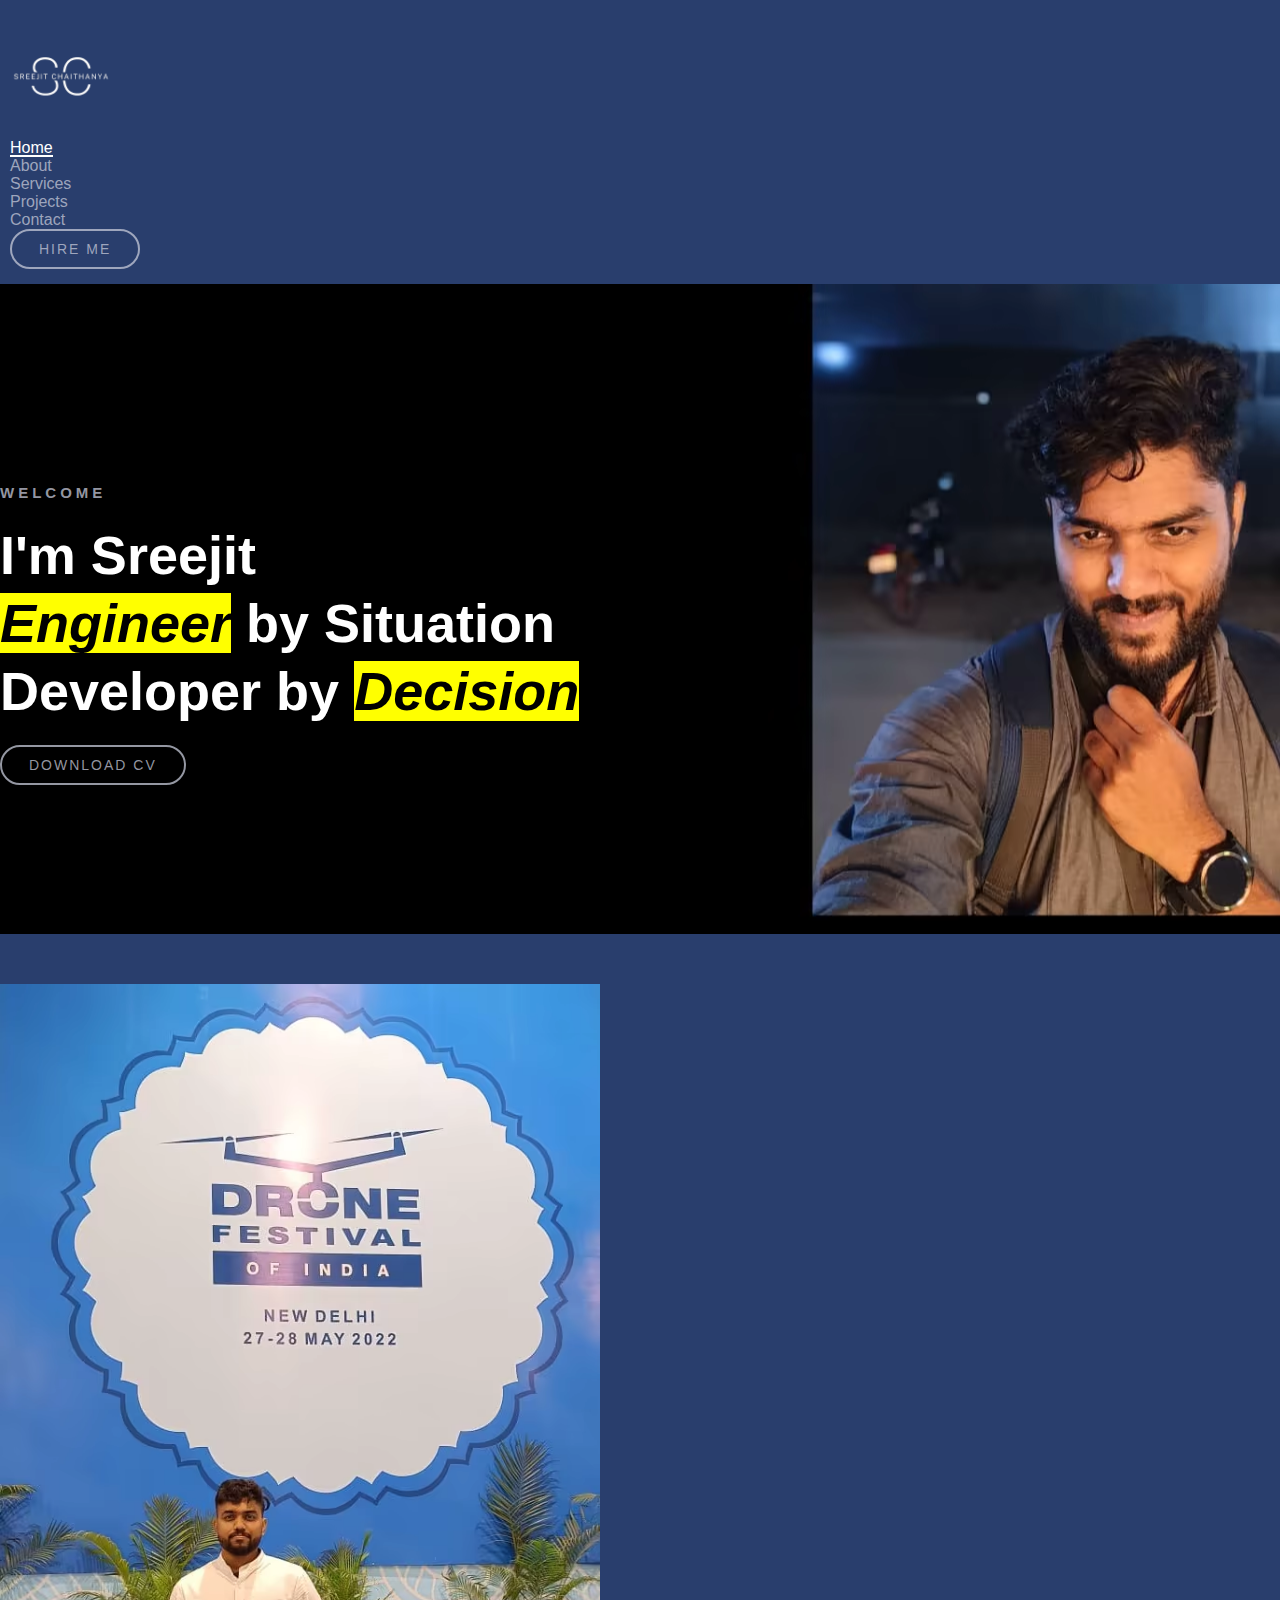
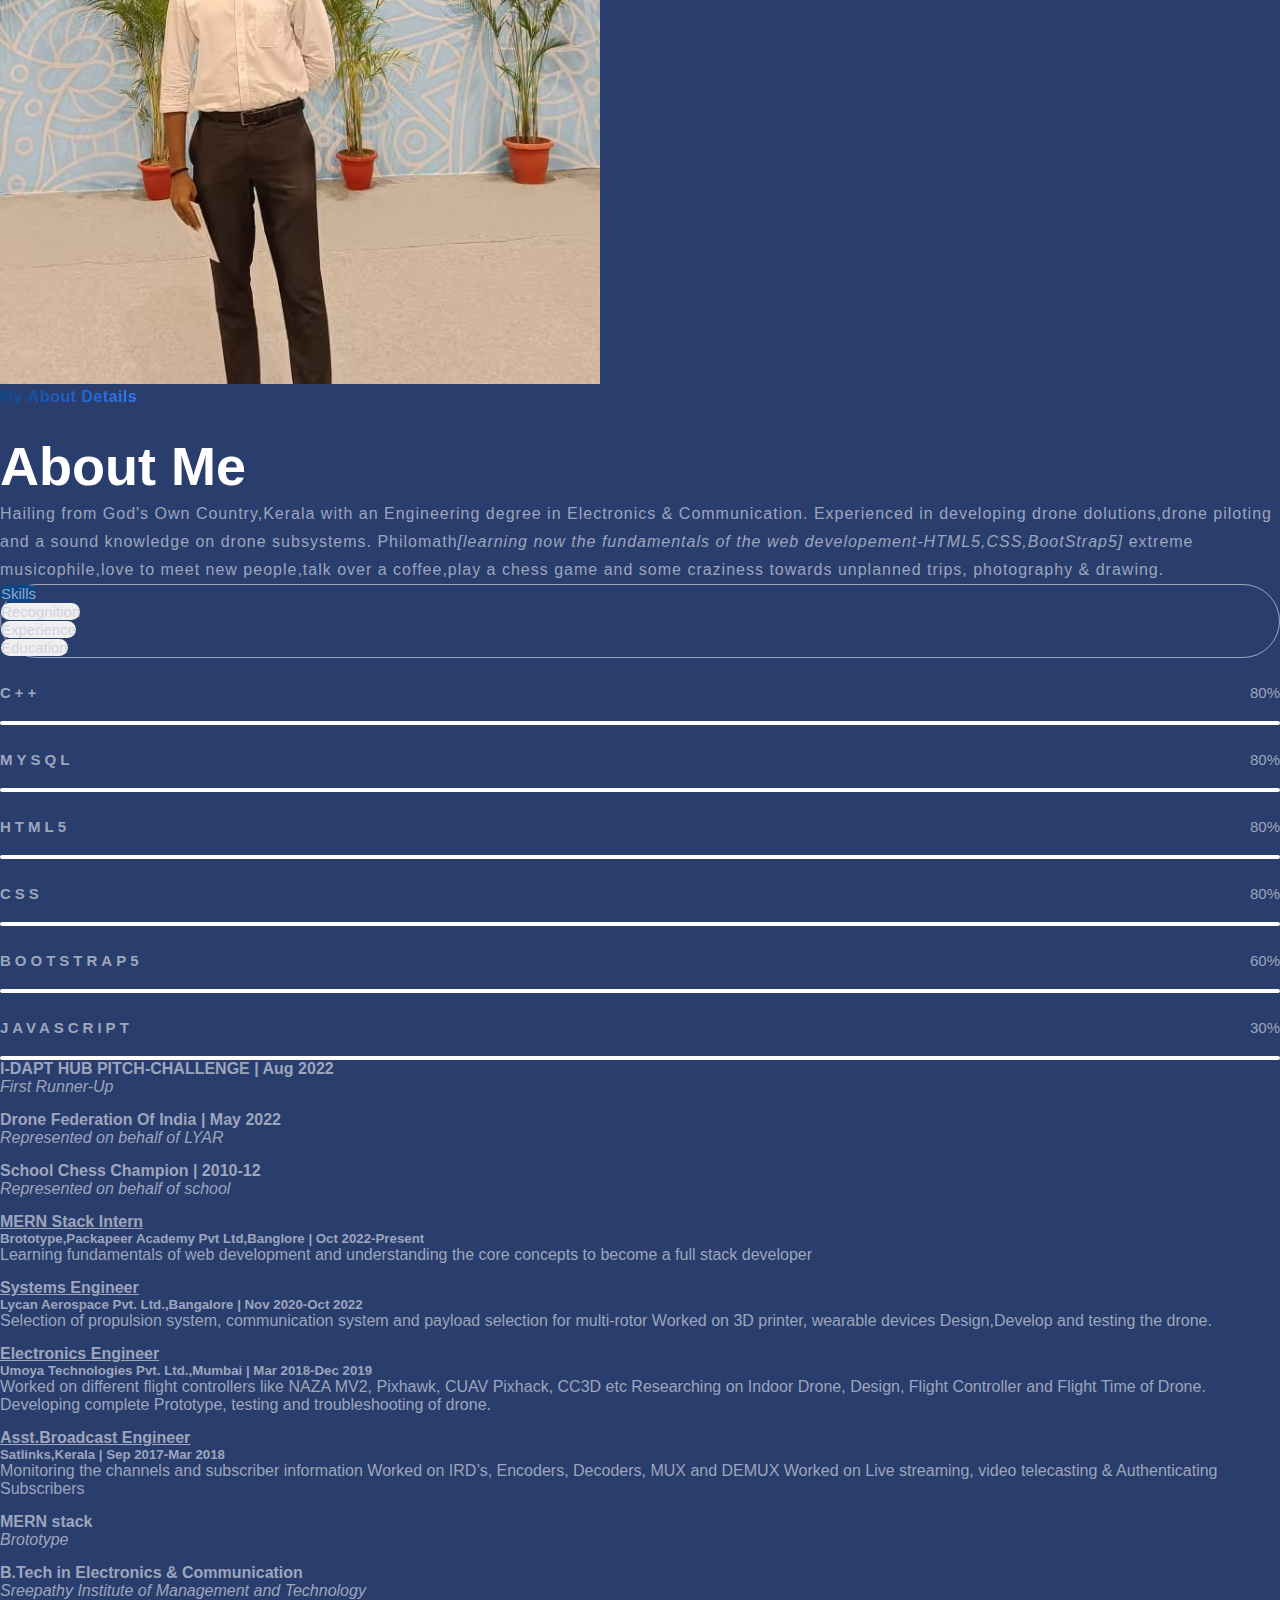
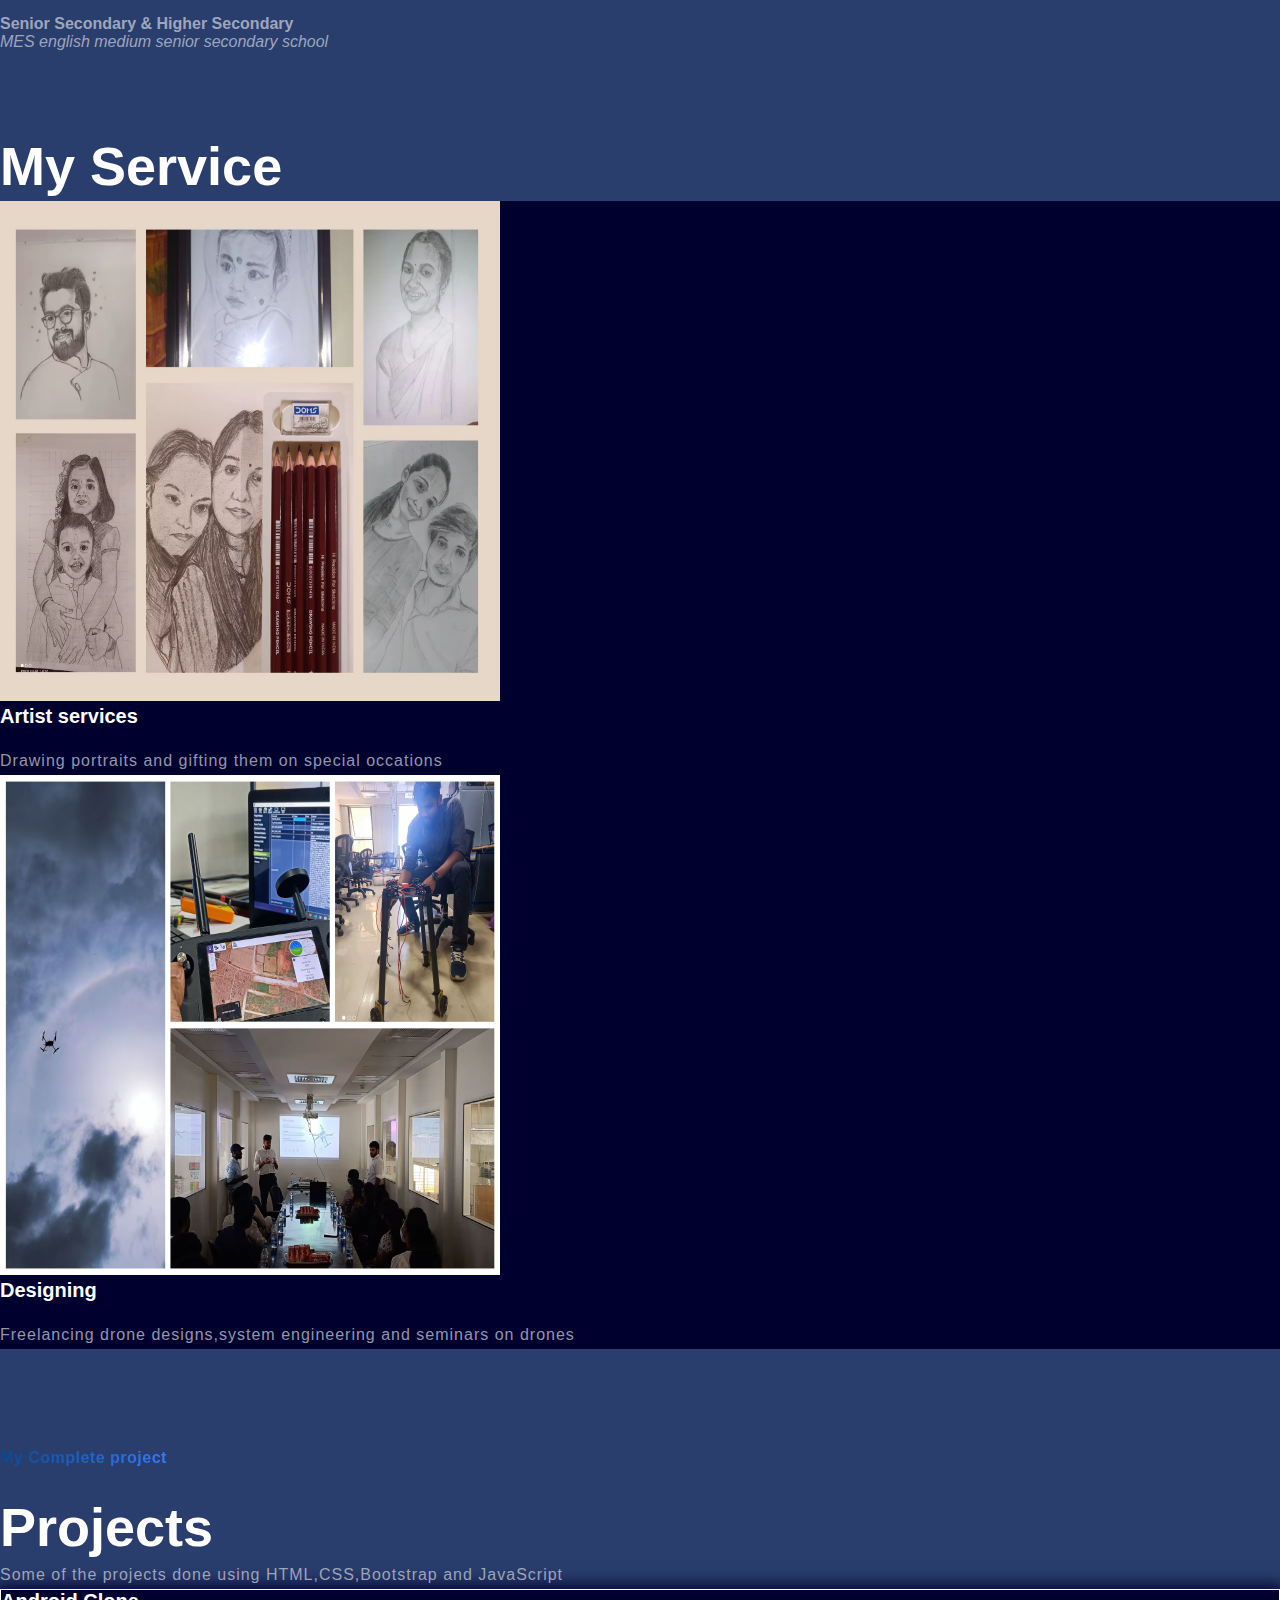
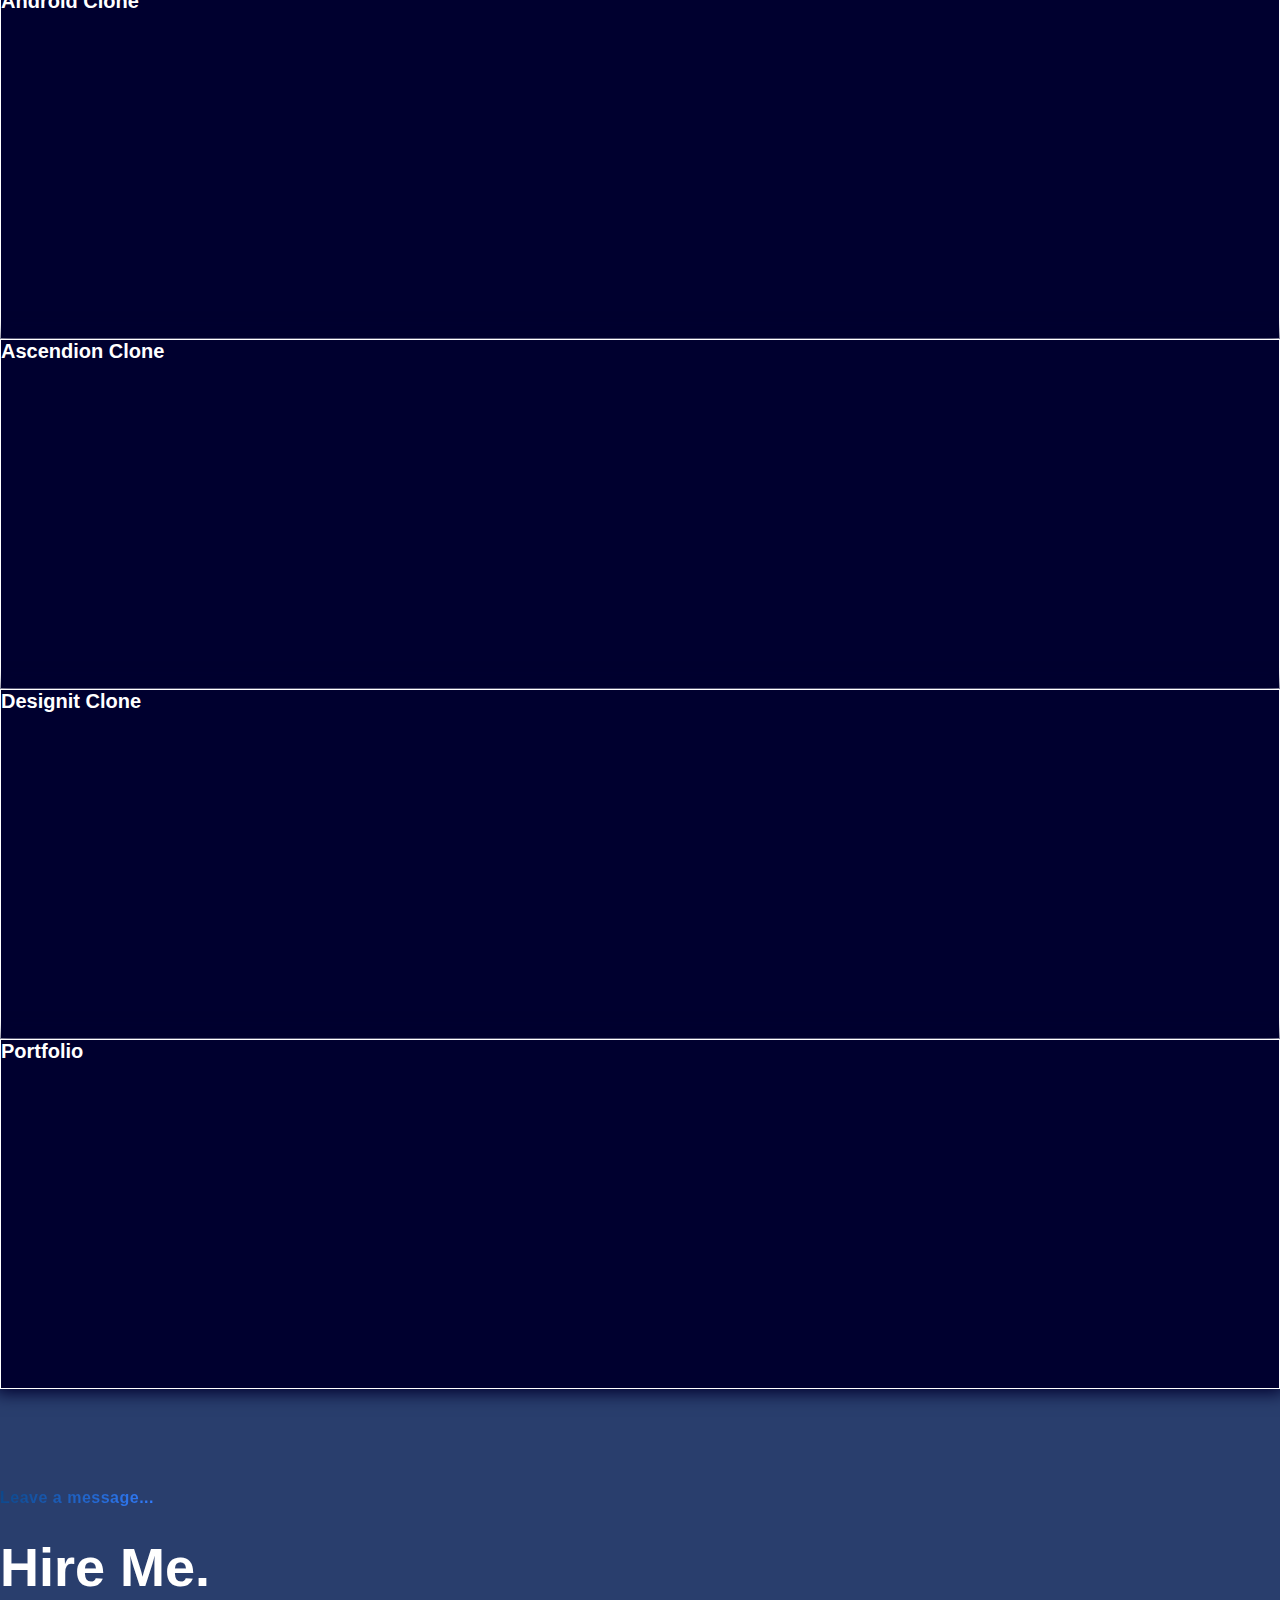
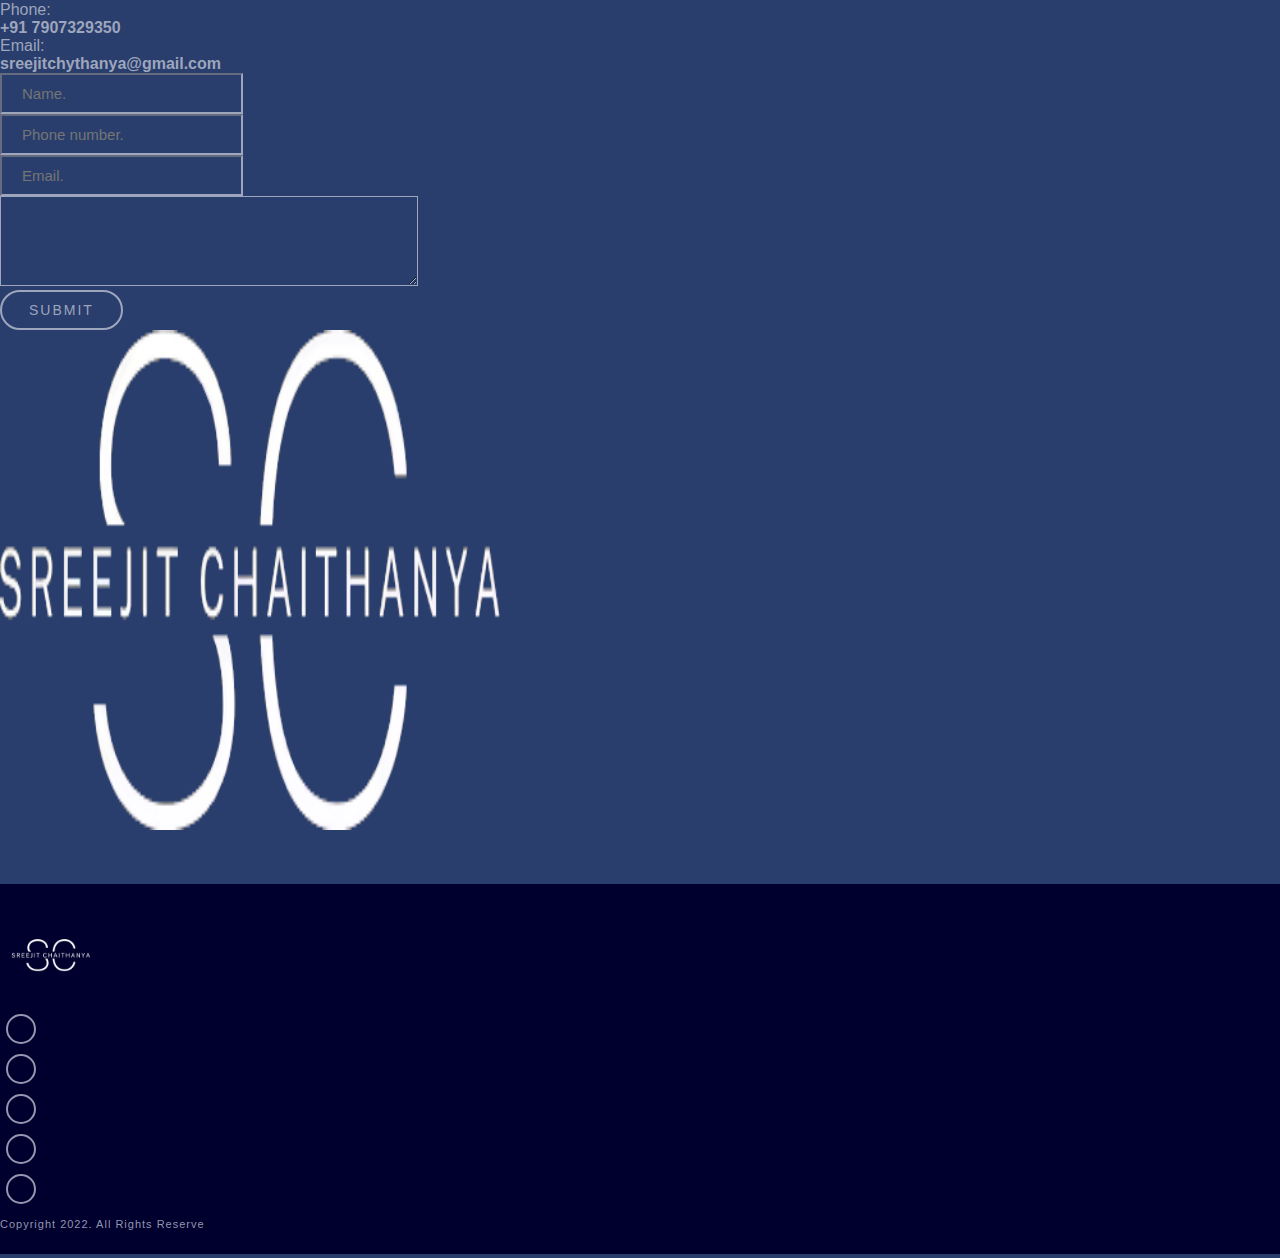
<file: index.html>
<!doctype html>
<html lang="en">
  <head>
    <!-- Required meta tags -->
    <meta charset="utf-8">
    <meta name="viewport" content="width=device-width, initial-scale=1">
    <meta name="description" content="SreejitChaithanya,Its me sreejit here from kerala,India.Developer witha full mind into coding and tech.Connect or meet me in real over a coffee to dicuss more about the coding">
    <title>SreejitChaithanya</title>

    <!--FAVICON-->
    <!-- <link rel="icon" href="images/favicon.png"> -->

    <!--BOOTSTRAP 5 CDN Links-->
    <link href="https://cdn.jsdelivr.net/npm/bootstrap@5.0.2/dist/css/bootstrap.min.css" rel="stylesheet" integrity="sha384-EVSTQN3/azprG1Anm3QDgpJLIm9Nao0Yz1ztcQTwFspd3yD65VohhpuuCOmLASjC" crossorigin="anonymous">
    <!--Font Awesome Link-->
    <link rel="stylesheet" href="https://cdnjs.cloudflare.com/ajax/libs/font-awesome/6.2.1/css/all.min.css" integrity="sha512-MV7K8+y+gLIBoVD59lQIYicR65iaqukzvf/nwasF0nqhPay5w/9lJmVM2hMDcnK1OnMGCdVK+iQrJ7lzPJQd1w==" crossorigin="anonymous" referrerpolicy="no-referrer" />


    <!--CUSTOM LINK-->
    <link rel="stylesheet" href="css/style.css">
    <link rel="stylesheet" href="css/responsive-style.css">

  </head>
  
  <body data-bs-spy="scroll" data-bs-target=".navbar" data-bs-offset="75">
    <!--Navbar Section-->
    <header class="header_wrapper">
        <nav class="navbar navbar-expand-lg fixed-top ">
            <div class="container">
              <a class="navbar-brand" href="#home"><img src="images/logo_1.avif" class="img-fluid" alt="logo" width="300" height="300" ></a>
              <button class="navbar-toggler" type="button" data-bs-toggle="collapse" data-bs-target="#navbarNav" aria-controls="navbarNav" aria-expanded="false" aria-label="Toggle navigation">
                <!-- <span class="navbar-toggler-icon"></span> -->
                <i class="fa-solid fa-bars navbar-toggler-icon"></i>
              </button>
              <div class="collapse navbar-collapse justify-content-end" id="navbarNav">
                <ul class="navbar-nav menu-navbar-nav">
                  <li class="nav-item">
                    <a class="nav-link active" aria-current="page" href="#home">Home</a>
                  </li>
                  <li class="nav-item">
                    <a class="nav-link" href="#about">About</a>
                  </li>
                  <li class="nav-item">
                    <a class="nav-link" href="#services">Services</a>
                  </li>
                  <li class="nav-item">
                    <a class="nav-link" href="#portfolio">Projects</a>
                  </li>
                  <li class="nav-item">
                    <a class="nav-link" href="#contact">Contact</a>
                  </li>
                  <li class="nav-item mt-3 mt-lg-0">
                    <a class="main-btn" href="#contact">Hire me</a>
                  </li>

                </ul>
              </div>
            </div>
          </nav>
    </header>
    <!--Navbar Section Exit-->

    <!--Banner Secion-->
    <section id="home" class="banner_wrapper">
        <div class="container">
            <div class="row">
                <div class="col-sm-12 text-center text-md-start"> 
                    <h6>Welcome</h6>
                        <h1>I'm Sreejit<br><span><em><mark>Engineer</mark></em></span> by Situation<br>Developer by <span><em><mark>Decision</mark></em></span></h1>
                        <div class="mt-4">
                            <a class="main-btn" href="/src/SREEJIT Resume.pdf" download="">Download CV</a>
                        </div>
                    </div>
            </div>
        </div>


    </section>
    <!--Banner Secion Exit-->

    <!--About Section-->
      <section id="about" class="about_wrapper">
        <div class="container">
            <div class="row justify-content-between align-items-center">
                <div class="col-lg-5 mb-4 mb-lg-0">
                    <img src="images/about.avif"  class="img-fluid rounded-3"alt="About Us" width="600" height="1000">
                 </div>
                 <div class="col-lg-7 ps-lg-5 text-center text-lg-start">
                    <div class="my-3 mb-lg-0">
                         <span class="subtitle">
                            My About Details
                         </span>
                         <h2>About Me</h2><br>
                         <p>Hailing from God's Own Country,Kerala with an Engineering degree in Electronics & Communication.
                            Experienced in developing drone dolutions,drone piloting and a sound knowledge on drone subsystems.
                            Philomath<em>[learning now the fundamentals of the web developement-HTML5,CSS,BootStrap5]</em>
                            extreme musicophile,love to meet new people,talk over a coffee,play a chess game and some craziness towards unplanned trips,
                            photography & drawing.
                         </p>
                    </div>
                    <div class="pt-4">
                        <ul class="nav nav-pills justify-content-center justify-content-lg-between mb-3" id="pills-tab" role="tablist">
                            <li class="nav-item" role="presentation">
                              <button class="nav-link active" id="pills-skill-tab" data-bs-toggle="pill" data-bs-target="#pills-skill" type="button" role="tab" aria-controls="pills-skill" aria-selected="true">Skills</button>
                            </li>

                            <li class="nav-item" role="presentation">
                              <button class="nav-link" id="pills-Award-tab" data-bs-toggle="pill" data-bs-target="#pills-Award" type="button" role="tab" aria-controls="pills-Award" aria-selected="false">Recognition</button>
                            </li>

                            <li class="nav-item" role="presentation">
                              <button class="nav-link" id="pills-experience-tab" data-bs-toggle="pill" data-bs-target="#pills-experience" type="button" role="tab" aria-controls="pills-experience" aria-selected="false">Experience</button>
                            </li>

                            <li class="nav-item" role="presentation">
                                <button class="nav-link" id="pills-education-tab" data-bs-toggle="pill" data-bs-target="#pills-education" type="button" role="tab" aria-controls="pills-education" aria-selected="false">Education</button>
                              </li>
  
                          </ul>

                          <div class="tab-content" id="pills-tabContent">
                            <div class="tab-pane fade show active" id="pills-skill" role="tabpanel" aria-labelledby="pills-skill-tab">
                            <div class="single-progress">
                                <h6>C++</h6>
                                <div class="progress">
                                    <div class="progress-bar"  style="width: 80%" aria-valuenow="25" aria-valuemin="0" aria-valuemax="100">
                                    </div>
                                </div>
                                <span class="label">80%</span>
                            </div>      
                            
                            <div class="single-progress">
                                <h6>MySQL</h6>
                                <div class="progress">
                                    <div class="progress-bar"  style="width: 80%" aria-valuenow="24" aria-valuemin="0" aria-valuemax="100">
                                    </div>
                                </div>
                                <span class="label">80%</span>
                            </div>

                            <div class="single-progress">
                                <h6>HTML5</h6>
                                <div class="progress">
                                    <div class="progress-bar"  style="width: 80%" aria-valuenow="25" aria-valuemin="0" aria-valuemax="100">
                                    </div>
                                </div>
                                <span class="label">80%</span>
                            </div>

                            <div class="single-progress">
                                <h6>CSS</h6>
                                <div class="progress">
                                    <div class="progress-bar"  style="width: 80%" aria-valuenow="25" aria-valuemin="0" aria-valuemax="100">
                                    </div>
                                </div>
                                <span class="label">80%</span>
                            </div>

                            <div class="single-progress">
                                <h6>BOOTSTRAP5</h6>
                                <div class="progress">
                                    <div class="progress-bar"  style="width: 60%" aria-valuenow="25" aria-valuemin="0" aria-valuemax="100">
                                    </div>
                                </div>
                                <span class="label">60%</span>
                            </div>

                            <div class="single-progress">
                                <h6>JavaScript</h6>
                                <div class="progress">
                                    <div class="progress-bar"  style="width: 30%" aria-valuenow="25" aria-valuemin="0" aria-valuemax="100">
                                    </div>
                                </div>
                                <span class="label">30%</span>
                            </div>
                            </div>
                           
                            <div class="tab-pane fade" id="pills-Award" role="tabpanel" aria-labelledby="pills-Award-tab">
                                <ul class="text-start ps-0">
                                    <li>
                                        <h4>I-DAPT HUB PITCH-CHALLENGE | Aug 2022</h4>
                                        <span><em>First Runner-Up</em></span>
                                    </li>
                                    <li>
                                        <h4>Drone Federation Of India | May 2022</h4>
                                        <span><em>Represented on behalf of LYAR</em></span>
                                    </li>
                                    <li>
                                        <h4>School Chess Champion | 2010-12</h4>
                                        <span><em>Represented on behalf of school</em></span>
                                    </li>   

                                </ul>
                            </div>
                            
                            <div class="tab-pane fade" id="pills-experience" role="tabpanel" aria-labelledby="pills-experience-tab">
                                <ul class="text-start ps-0">
                                    <li>
                                        <h4><u>MERN Stack Intern</u></h4>
                                        <h5>Brototype,Packapeer Academy Pvt Ltd,Banglore | Oct 2022-Present </h5>
                                        <span>Learning fundamentals of web development and understanding the core concepts to become a full stack developer 
                                            </span>
                                        </li>           
                                    <li>
                                        <h4><u>Systems Engineer</u></h4>
                                        <h5>Lycan Aerospace Pvt. Ltd.,Bangalore | Nov 2020-Oct 2022</h5>
                                        <span>Selection of propulsion system, communication system and payload selection for multi-rotor
                                            Worked on 3D printer, wearable devices
                                            Design,Develop and testing the drone.</span>
                                    </li>
                                    <li>
                                        <h4><u>Electronics Engineer</u></h4>
                                        <h5>Umoya Technologies Pvt. Ltd.,Mumbai | Mar 2018-Dec 2019</h5>
                                        <span>Worked on different flight controllers like NAZA MV2, Pixhawk, CUAV Pixhack, CC3D etc
                                            Researching on Indoor Drone, Design, Flight Controller and Flight Time of Drone.
                                            Developing complete Prototype, testing and troubleshooting of drone.
                                            </span>
                                    </li>
                                    <li>
                                        <h4><u>Asst.Broadcast Engineer</u></h4>
                                        <h5>Satlinks,Kerala | Sep 2017-Mar 2018</h5>
                                        <span>Monitoring the channels and subscriber information
                                            Worked on IRD’s, Encoders, Decoders, MUX and DEMUX
                                            Worked on Live streaming, video telecasting & Authenticating Subscribers</span>
                                    </li>
                                </ul>
                            </div>
                          
                           <div class="tab-pane fade" id="pills-education" role="tabpanel" aria-labelledby="pills-education-tab">
                            <ul class="text-start ps-0">
                                <li>
                                    <h4>MERN stack</h4>
                                    <span><em>Brototype</em></span>
                                </li>
                                <li>
                                    <h4>B.Tech in Electronics & Communication</h4>
                                    <span><em>Sreepathy Institute of Management and Technology</em></span>                            
                                </li>
                                <li>
                                    <h4>Senior Secondary & Higher Secondary</h4>
                                    <span><em>MES english medium senior secondary school</em></span>
                                </li>
                                 

                            </ul>
                           </div>
                        </div>
                    </div>
                 </div>
            </div>
        </div>
      </section>
    <!--About Section Exit-->

    <!--Service Section-->
    <section id="services" class="services_wrapper">
        <div class="container">
            <div class="row">
                <div class="col-sm-12 text-center mb-4">
                    
                    <h2>My Service</h2><br>
                    
                </div>
            </div>
            <div class="row d-flex justify-content-center">
                <div class="col-lg-4 col-md-6 mb-4">
                    <div class="card">
                        <div class="card-body text-md-start text-center">
                            <img src="/images/Draw.avif" alt="service" class="img-fluid mb-4" width="500" height="500">
                            <h3>Artist services</h3>
                            <p>Drawing portraits and gifting them on special occations </p>
                        </div>
                    </div>
                </div>

                <div class="col-lg-4 col-md-6 mb-4">
                    <div class="card">
                        <div class="card-body text-md-start text-center">
                            <img src="/images/Drone.avif" alt="service" class="img-fluid mb-4" width="500" height="500">
                            <h3>Designing</h3>
                            <p>Freelancing drone designs,system engineering and seminars on drones</p>
                        </div>
                    </div>
                </div>
            </div>
        </div>
    </section>
    <!--Service Section Exit-->

    <!--Portfolio Section-->
    <section id ="portfolio" class="portfolio_wrapper">
        <div class="container">
            <div class="row">
                <div class="col-sm-12 text-center mb-4">
                 <span class="subtitle">My Complete project</span>
                 <h2>Projects</h2><br>
                 <p>Some of the projects done using HTML,CSS,Bootstrap and  JavaScript<br class="d-none d-md-block"></p>
                </div>
            </div>
            <div class="row">
                <div class="col-lg-3 col-md-6 mb-4">
                   <div class="card p-0">
                    <span style="background-image:url('./images/AndroidScrollingSS.avif')"></span>
                    <h3 class="text text-light text-center mt-4">Android Clone</h3>
                   </div>
                </div>

                <div class="col-lg-3 col-md-6 mb-4">
                    <div class="card p-0">
                     <span style="background-image:url('./images/AscendionScrollingSS.avif')"></span>
                     <h3 class="text text-light text-center mt-4">Ascendion Clone</h3>
                    </div>
                 </div>

                 <div class="col-lg-3 col-md-6 mb-4">
                    <div class="card p-0">
                     <span style="background-image:url('./images/DesignitScrollingSS.avif')"></span>
                     <h3 class="text text-light text-center mt-4">Designit Clone</h3>
                    </div>
                 </div>

                 <div class="col-lg-3 col-md-6 mb-4">
                    <div class="card p-0">
                     <span style="background-image:url('./images/PortfolioScrollSS.avif')"></span>
                     <h3 class="text text-light text-center mt-4">Portfolio</h3>
                    </div>
                 </div>

            </div>
        </div>
    </section>
    <!--Portfolio Section Exit-->
    
    <!--Contact Session-->
    <section id="contact"class="contact_wrapper">
        <div class="container">
            <div class="row justify-content-between align-items-center">
             <div class="col-lg-6 order-2 order-lg-1 pe-lg-5 text-lg-start text-center">
               
                <span class="subtitle">Leave a message...</span>
             <h2>Hire Me.</h2> 
             <br>
             <div class="row call_details mb-4">
               
                <label class="col-sm-3 col-lg-4">Phone:</label>
                      <div class="col-sm-9 col-lg-8 mb-3 mb-lg-2 text-md-start">
                       <a href="tel:+917907329350">+91 7907329350</a>
                      </div>
                <label class="col-sm-3 col-lg-4"> Email:</label>
                      <div class="col-sm-9 col-lg-8 mb-3 mb-lg-2 text-md-start">
                       <a href="mailto:sreejitchythanya@gmail.com">sreejitchythanya@gmail.com</a>
                      </div>     

             </div>
               <form method="post" action="https://script.google.com/macros/s/AKfycbxxmSm2Oo82JoD9WXQup2y1dErNeTTFXHYaXqXkri9fhMubE6lIepFmkWzqc3UrXdleDg/exec" name="contactform" id="contactform">
                  <div class="mb-4">
                       <input type="text" id="name"class="form-control" placeholder="Name." autocomplete="off" name="name">
                  </div>
                  <div class="mb-4">
                    <input type="number" id="phone" class="form-control" placeholder="Phone number." autocomplete="off" name="phone">
               </div>
               <div class="mb-4">
                <input type="email" id="email" class="form-control" placeholder="Email." autocomplete="off" name="email">
           </div>
           <div class="mb-4">
           <label for="textarea"><textarea id="message" cols="40" rows="4" class="form-control" place-holder="Ping me..." autocomplete="off" name="message">

            </textarea></label>
       </div>
       <button type="submit"class="main-btn">Submit</button>
               </form>
             </div>
             <div class="col-lg-6 order-1 mb-4 order-lg-1 mb-lg-0">
              <img src="./images/contact_1.avif" class="img-fluid"alt="image" width="500" height="500">
             </div>
            </div>
        </div>
    </section>
    <!--Contact Session Exit-->

    <!--Footer Section-->
    <section id="contact" class="footer_wrapper mt-3 mt-md-0">
      <div class="container">
        <div class="row align-items-center">
            <div class="col-lg-4 col-md-6 text-centre text-md-start">
                <div class="footer-logo mb-3 mb-md-0">
                 <img src="./images/logo_1.avif" class="img-fluid" alt="image" width="100" height="100">
                </div>
            </div>
            <div class="col-lg-4 col-md-6 ">
                <ul class="list-unstyled d-flex justify-content-centre justify-content-md-end justify-content-lg-center social-icon mb-3 mb-md-0">
                      <li>
                        <a href="https://instagram.com/sreejitchaithanya?igshid=NDU3Y2E5ZmY=" target="_blank" aria-label="instagram"><i class="fa-brands fa-instagram"></i></a>
                      </li>
                      <li>
                        <a href="https://www.linkedin.com/in/sreejit-chaithanya-826026137" target="_blank" aria-label="linkedin"><i class="fa-brands fa-linkedin"></i></a>
                      </li>
                      <li>
                        <a href="https://wa.me/qr/6AOC5OBV74EDM1" target="_blank"  aria-label="whatsapp"><i class="fa-brands fa-whatsapp"></i></a>
                      </li>
                      <li>
                        <a href="https://github.com/Dev-SreejitChaithanya" target="_blank" aria-label="github"><i class="fa-brands fa-github"></i></a>
                      </li>

                      <li>
                        <a href="https://open.spotify.com/user/31edcd3em3jstevnufauhfoxlt2u?si=sa69on7xSsG9BY1zH3dasQ&utm_source=whatsapp" target="_blank" aria-label="spotify"><i class="fa-brands fa-spotify"></i></a>
                      </li>
                      
                </ul>
            </div>
          <div class="col-lg-4 col-md-12">
             <div class="copyright-text text-lg-start text-center mb-3 mb-lg-0">
              <p class="mb-0">Copyright 2022. All Rights Reserve </p>
             </div>
          </div>
        </div>
      </div>
    </section>
    <!--Footer Section Exit-->


    <!--Bootstrap 5 JS CDN Links--> 
    <script src="https://cdn.jsdelivr.net/npm/@popperjs/core@2.9.2/dist/umd/popper.min.js" integrity="sha384-IQsoLXl5PILFhosVNubq5LC7Qb9DXgDA9i+tQ8Zj3iwWAwPtgFTxbJ8NT4GN1R8p" crossorigin="anonymous"></script>
    <script src="https://cdn.jsdelivr.net/npm/bootstrap@5.0.2/dist/js/bootstrap.min.js" integrity="sha384-cVKIPhGWiC2Al4u+LWgxfKTRIcfu0JTxR+EQDz/bgldoEyl4H0zUF0QKbrJ0EcQF" crossorigin="anonymous"></script>
   
    <!--Custom Js Links-->
    <script src="/js/main.js"></script>
  </body>
</html>
</file>
<file: css/style.css>
/*
General>Navbar>Banner>About>Services>Portfolio>Contact>Footer*/

/*General*/
*{
    box-sizing: border-box;
    margin:0;
    padding:0;
}
:root{
    /* BG Colors*/
    --primary-color:rgb(12, 71, 137);
    --secondary-color:#293e6d;
    --bg-dark-blue:rgb(0, 0, 47);
    --bg-white:white;
    --gray-color:#c6c9d8bf;
    --gradient-color:linear-gradient(-244deg,var(--primary-color) 0,#337DFF 100%);
    --gradient-text:linear-gradient(120deg,#1C99FE 20.69%, #7644FF 50.19%, var(--primary-color) 79.69%);
    filter:progid:DXImageTransform.Microsoft.gradient(startColorstr='var(--primary-color)',endColorstr='var(--secondary-color)',GradientType=1);

    /* TextColor */
    --primary-font:'Poppins',sans-serif;
    --primary-text:rgb(12, 71, 137);
    --text-gray:#c6c9d8bf;
    --text-white:#fff;

}

body{
    font-family: var(--primary-font);
    background-color: var(--secondary-color);

}
a{
    text-decoration: none;
}

/* Custom Css */
::-webkit-scrollbar{
    width:6px;
}
::-webkit-scrollbar-track{
    background-color: var(--bg-dark-blue);
}
::-webkit-scrollbar-thumb{
    background: var(--primary-color);
}

input[type=number]::-webkit-inner-spin-button,
input[type=number]::-webkit-outer-spin-button
{
    -webkit-appearance: none;
    margin: 0;
}

section{
    padding:50px 0;
}
.main-btn{
    display: inline-block;
    border-radius: 50px;
    transition: all .4s ease-in-out;
    padding: 10px 27px;
    background-color: transparent;
    border: 2px solid var(--text-gray);
    color: var(--text-gray);
    font-weight: 500;
    font-size: 14px;
    text-transform: uppercase;
    letter-spacing: 2px;
    text-decoration: none;

}
.main-btn:hover{
    background-color: var(--text-white);
    border-color: var(--text-white);
    color: var(--primary-color);
    
}
h1{
    font-size: 54px;
    line-height: 68px;
    font-weight: 800;
    color: var(--text-white);
    margin-bottom: 20px;
}
h1 span{
    color:var(--bg-dark-blue);
}
h2{
    font-size: 54px;
    line-height: 1.3px;
    font-weight: 600;
    color: var(--text-white);
    margin-bottom: 15px;
}
h3{
    font-size: 20px;
    font-weight: 600;
    color: var(--text-white);
    margin-bottom: 19px;
}
h6{
    font-size: 15px;
    text-transform: uppercase;
    letter-spacing: 4px;
    display: block;
    color: var(--text-gray);
    margin-bottom: 20px;
}
p{
    color: var(--text-gray);
    font-size: 16px;
    line-height: 28px;
    letter-spacing: 1px;
    font-weight: 400;
}
.subtitle{
    display: inline-block;
    font-weight: 600;
    letter-spacing: 0.5px;
    line-height: 18px;
    font-size: 16px;
    margin-bottom: 60px;
    background: var(--gradient-color);
    -webkit-background-clip: text;
    -webkit-text-fill-color: transparent;
}
input:hover,input:focus,textarea:focus,textarea.hover,button{
    outline:none !important;
    box-shadow: none !important;
}

.header_wrapper .navbar{
    padding: 15px 0;
    -webkit-transition: all .2s linear;
    -o-transition:all .2s linear;
     transition:all .2s linear;
}
.header_wrapper .navbar-brand img{
    max-width: 120px;
    height:auto;
    
}
.header_wrapper .navbar-toggler{
    border: 0;
    color: var(--text-white);
    line-height: 2;
}
.header_wrapper .navbar-toggler:focus{
    box-shadow: none;
}
.header_wrapper .nav-item{
    margin:0 10px;
}
.header_wrapper .nav-item .nav-link{
    position: relative;
    font-size: 16px;
    font-weight: 500;
    color:var(--text-gray);
    display: inline-block;
}
.header_wrapper .nav-item .nav-link::after{
position: absolute;
content:'';
left: 0;
width: 0;
height:2px;
background: var(--text-white);
transition: 0.3s;
bottom: 0;
}
.header_wrapper .nav-item .nav-link.active::after,
.header_wrapper .nav-item .nav-link:hover::after{
width:100%;
}
.header_wrapper .nav-item .nav-link.nav-link.active,
.header_wrapper .nav-item .nav-link:hover{
    color:var(--text-white)
}
.header-scrolled{
    position: fixed;
    top: 0;
    left:0;
    width: 100%;
    background-color: var(--bg-dark-blue); 
    box-shadow: 0 4px 6px 0 rgba(12,0,46,.05);    
}
.header-scrolled .nav-item .nav-link.nav-link.active,
.header-scrolled .nav-item .nav-link:hover{
    color:var(--primary-text);
} 

.banner_wrapper{
    width:100%;
    height: auto;
    min-height: 650px;
    background-image:url('../images/bg-image.avif');
    background-repeat: no-repeat;
    background-position: center center;
    background-size: cover;
    background-attachment:fixed;
    padding:200px 0 100px 0;       
}

.about_wrapper ul.nav-pills{
 border:1px solid var(--gray-color);
 border-radius: 50px;
}
.about_wrapper ul li .nav-link{
    border-radius: 50px;
    font-size: 15px;
    font-weight: 500;
    transition: all 0.45s cubic-bezier(0,0,0.2,1);
    display: inline-block;
    color:var(--text-gray);
    border: 0;
}
.about_wrapper ul li .nav-link.nav-link.nav-link.active{
    background-color: var(--primary-color);
}
.about_wrapper .single-progress{
    margin-top: 26px;
    position: relative;
    overflow: hidden;
}
.about_wrapper .single-progress .progress{

    height: 4px;
    border-radius: 4px;
    box-shadow: none;
    background-color: var(--bg-white);
    overflow: visible;
}
.about_wrapper .single-progress .progress-bar{
    background-image: var(--gradient-color);
}
.about_wrapper .single-progress h6{
    text-align: left;

}
.about_wrapper .single-progress .label{

    position: absolute;
    right: 0;
    top:0;
    color:var(--text-gray);
    font-size: 15px;
}
.about_wrapper .tab-pane li{
    color: var(--gray-color);
    font-size: 16px;
    margin-bottom: 15px;
    font-weight: 300;
    list-style: none;
}

.services_wrapper .card{
    background-color: var(--bg-dark-blue);
    cursor:pointer;
    transition: transform 0.65s cubic-bezier(0.05,0.2,0.1,1);
    box-shadow: 0.65s cubic-beizer(0.05,0.2,0.1,1);
}
.services_wrapper .card:hover{
    box-shadow: 0px 2px 70px 0 rgb(253 71 102/5%);
    transform: translateY(-5px);
}

.portfolio_wrapper .card{
height:100%;
min-height:350px;
overflow: hidden;
border:1px solid var(--bg-white);
cursor: pointer;
box-shadow: 0 0 16px 4px var(--bg-dark-blue); 
background-color: var(--bg-dark-blue);
}

.portfolio_wrapper .card span{
    transition:background-position 4s ease-in-out 0s;
    width: 100%;
    height:100%;
    background-position: top center;
    background-size: cover;

}

.portfolio_wrapper .card:hover span{
    background-position: bottom center;
}
.contact_wrapper .form-control,
.contact_wrapper textarea{

background-color: transparent;
border-color: var(--gray-color);
color:var(--text-gray);
font-size: 15px;
font-weight: 400;
padding: 10px 20px;
}
.contact_wrapper .form-control:hover,
.contact_wrapper textarea:hover,
.contact_wrapper .form-control:focus,
.contact_wrapper textarea:focus{
border-color: var(--primary-color);
color: var(--text-white);
}
.contact_wrapper .call_details{
    color: var(--text-gray);
}
.contact_wrapper .call_details a{
    color: var(--text-gray);
    font-weight: 700;
}

.footer_wrapper{
    background-color: var(--bg-dark-blue);
    padding: 20px 0;

}

.footer_wrapper .footer-logo img{
    width:100px;
}
.footer_wrapper .social-icon li{
    margin:6px;

}
.footer_wrapper .social-icon a{
    width:30px;
    height:30px;
    line-height: 26px;
    font-size: 14px;
    display: inline-block;
    border:2px solid var(--text-gray);
    color:var(--text-gray);
    text-align: center;
    border-radius: 100%;
    -webkit-transition:all 0.3s cubic-bezier(0.645, 0.045, 0.355, 1);;
    transition:all 0.3s cubic-bezier(0.645, 0.045, 0.355, 1);
}
.footer_wrapper .social-icon a:hover{
    background-color:var(--primary-color);
    border-color:var(--primary-color) ;
    color:var(--text-white);
    box-shadow: 0 10px 15px 0 rgb(0 0 0/10%);
    transform: translateY(-3px);
}
.footer_wrapper .copyright-text p{
    font-size: 11px;
    line-height: 20px;
}
.footer_wrapper .copyright-text a{
    color:var(--primary-color);
}
</file>
<file: css/responsive-style.css>
@media(max-width:991px){
    section{
        padding: 30px 0;
    }
    h2{
        font-size: 30px;
        line-height: 48px;
    }
    h3{
        font-size: 20px;
    
    }
    .header-scrolled{
        height:auto;
    
    }
    .header_wrapper .menu-navbar-nav{
        text-align: center;
        padding-bottom: 15px;
    }
    .header_wrapper .nav-item .nav-link{
        margin-top: 15px;
       
    }
    .banner-wrapper{
        padding:200px 0;
    }

    .about_wrapper ul.nav-pills{
        width: 55%;
        margin: auto;
    }
    .portfolio_wrapper .card{
        min-height: 400px;
    }

}
@media(max-width:767px){

    h1{
        font-size: 40px;
        line-height: 48px;

    }
    h2{
        font-size: 25px;

    }
    p{
        font-size: 13px;
        line-height: 24px;
    }
    .about_wrapper ul.nav-pills{
        width: 74%;
        margin: auto;
    }
    .about_wrapper ul li .nav-link{
        font-size: 13px;
        
    }
    .portfolio_wrapper .card{
        min-height: 500px;
    }
}

@media(max-width:540px){

    h1{
        font-size: 40px;
        line-height: 48px;

    }
    h2{
        font-size: 25px;

    }
    p{
        font-size: 13px;
        line-height: 24px;
    }
    .about_wrapper ul.nav-pills{
        width: 62%;
        margin: auto;
    }
    .about_wrapper ul li .nav-link{
        font-size: 10px;
        
    }
}
@media(max-width:414px){

    h1{
        font-size: 40px;
        line-height: 48px;

    }
    h2{
        font-size: 25px;

    }
    p{
        font-size: 13px;
        line-height: 24px;
    }
    .about_wrapper ul.nav-pills{
        width: 80%;
        margin: auto;
    }
    .about_wrapper ul li .nav-link{
        font-size: 10px;
        
    }
}
</file>
